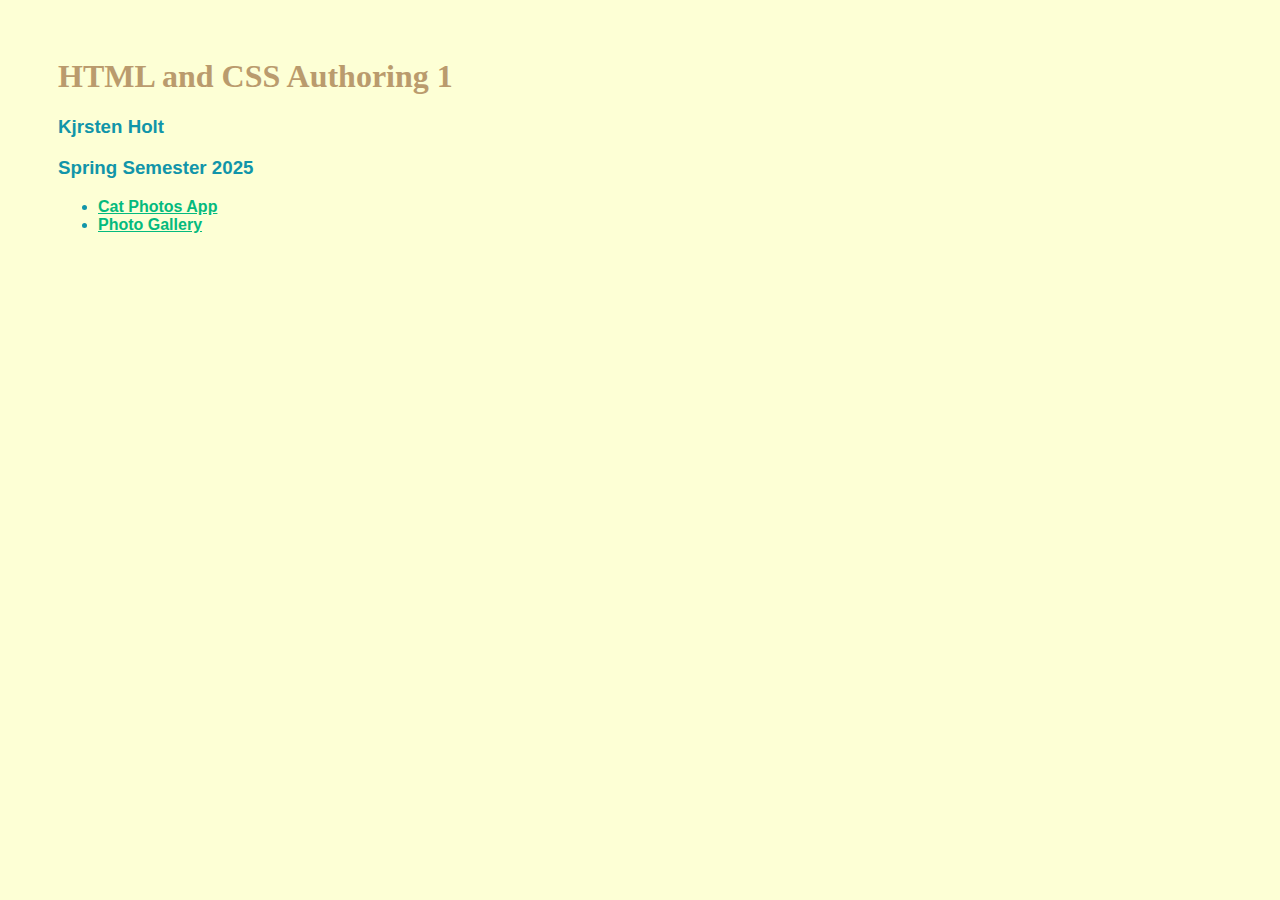
<file: index.html>
<html lang="en">
  <head>
    <title>HTML and CSS Authoring 1</title>

    <style>
        body {
            background-color: rgb(253, 255, 213);
            font-family:Arial, Helvetica, sans-serif;
            padding: 50px;
            color:rgb(17, 149, 169)
        }
        h1 {
            font-family: 'Georgia';
            color:rgb(186, 155, 109);
        }
        a:link,
        a:visited,
        a:hover {
            color: rgb(4, 186, 126);
            font-weight: bold;
        }

        a:hover {
            color:coral;
            text-decoration: none;
        }
    </style>

  </head>
 
 <body>
    <h1>HTML and CSS Authoring 1</h1>
    <h3>Kjrsten Holt</h3>
    <h3>Spring Semester 2025</h3>

    <ul>
      <li><a href="cat-photos/index.html">Cat Photos App</a></li>
      <li><a href="gallery/index.html">Photo Gallery</a></li>
    </ul>

  </body>
</html>
</file>
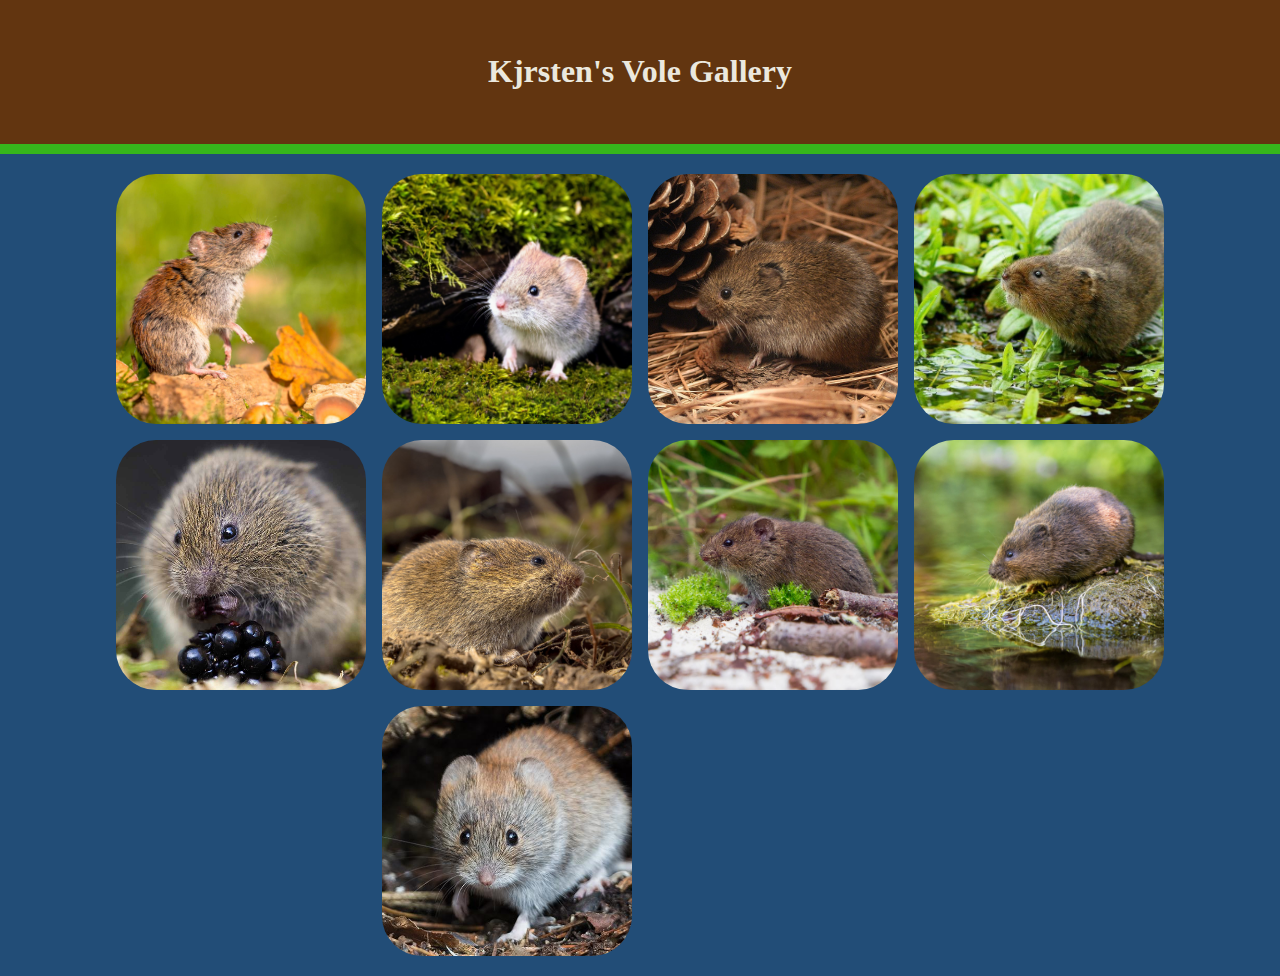
<file: gallery/index.html>
<!DOCTYPE html>
<html lang="en">
  <head>
    <meta charset="utf-8">
    <meta name="viewport" content="width=device-width, initial-scale=1.0">
    <title>Photo Gallery</title>
    <link rel="stylesheet" href="css/styles.css">
  </head>
  <body>
    <header class="header">
      <h1>Kjrsten's Vole Gallery</h1>
    </header>
    <div class="gallery">
      <img src="images/v1.jpg" alt="the first vole">
      <img src="images/v2.jpg" alt="the second vole">
      <img src="images/v3.jpg" alt="the third vole">
      <img src="images/v4.jpg" alt="the first vole">
      <img src="images/v5.jpg" alt="the first vole">
      <img src="images/v6.jpg" alt="the first vole">
      <img src="images/v7.jpg" alt="the first vole">
      <img src="images/v8.jpg" alt="the first vole">
      <img src="images/v9.jpg" alt="the first vole">
    </div>
  </body>
</html>
</file>
<file: gallery/css/styles.css>
* {
    box-sizing: border-box;
  }
  
  body {
    margin: 0;
    font-family:Georgia, 'Times New Roman', Times, serif;
    background: #224d77;
  }
  
  .header {
    text-align: center;
    padding: 32px;
    background-color: #623510;
    color: #ebe8de;
    border-bottom: 10px solid #36b61c;
  }
  
  .gallery {
    display: flex;
    flex-direction: row;
    flex-wrap: wrap;
    justify-content: center;
    align-items: center;
    gap: 16px;
    max-width: 1400px;
    margin: 0 auto;
    padding: 20px 10px;
  }
  
  .gallery img {
    width: 100%;
    max-width: 250px;
    height: 250px;
    object-fit: cover;
    border-radius: 40px;
  }
  
  .gallery::after {
    content: "";
    width: 250px;
  }
</file>
